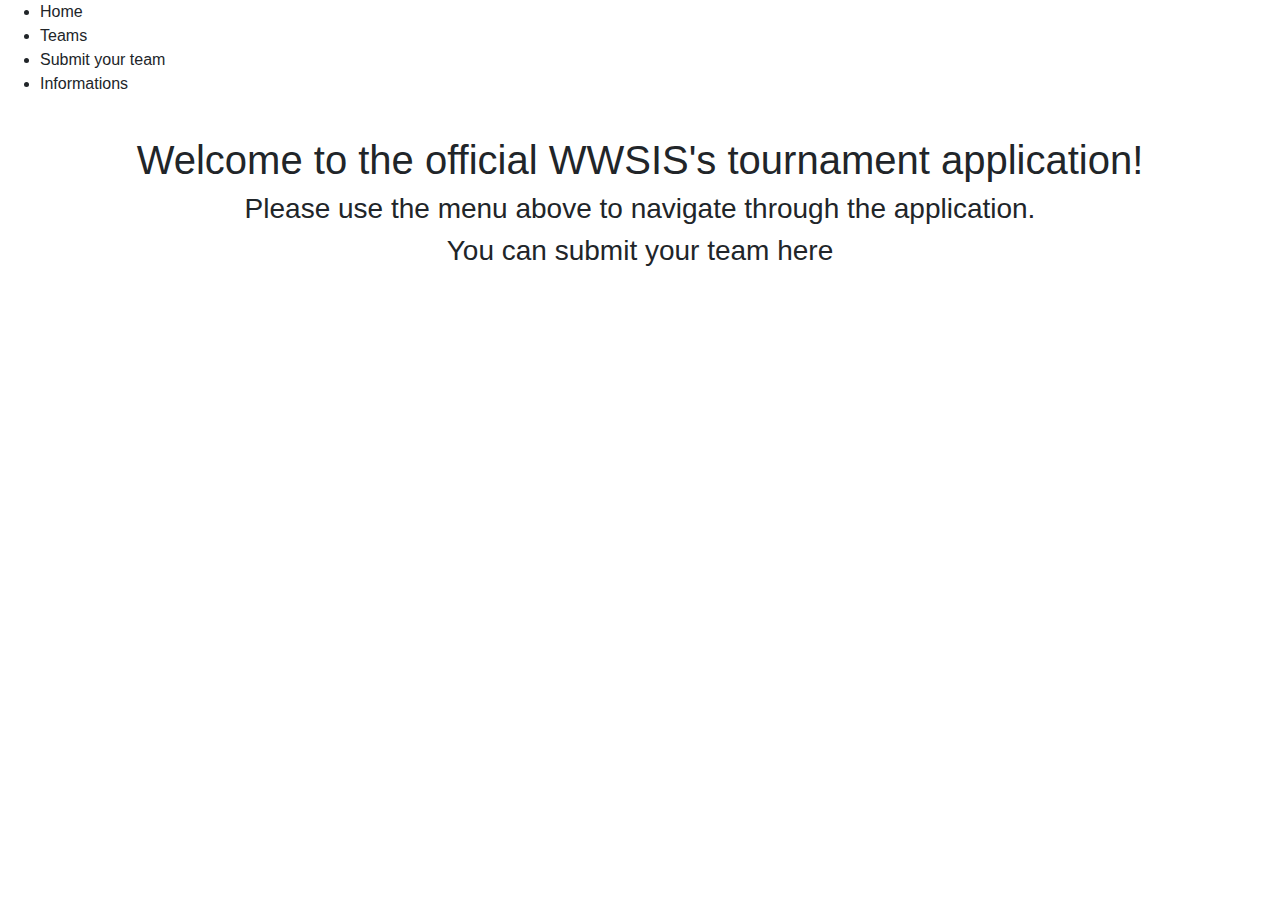
<file: src/main/resources/templates/index.html>
<!DOCTYPE html>
<html lang="en" xmlns:th="http://www.thymeleaf.org">
<head>
    <meta charset="UTF-8">
    <title>Title</title>
    <link rel="stylesheet" href="https://stackpath.bootstrapcdn.com/bootstrap/4.1.3/css/bootstrap.min.css">
    <link rel="stylesheet" href="https://use.fontawesome.com/releases/v5.4.1/css/all.css">
    <link rel="stylesheet" type="text/css" th:href="@{/css/index.css}"/>
</head>
<body>

<ul th:fragment="nav" class="active">
    <li><a class="active" th:href="@{'/'}">Home</a></li>
    <li><a th:href="@{'/list'}">Teams</a></li>
    <li><a th:href="@{'/submit'}">Submit your team</a></li>
    <li><a th:href="@{'/information/list'}">Informations</a></li>
</ul>

<div align="center">
</br>
    <h1>Welcome to the official WWSIS's tournament application!</h1>
    <h3> Please use the menu above to navigate through the application. </h3>
    <h3> You can submit your team <a th:href="@{'/submit'}"> here </a></h3>
</div>

</body>
</html>
</file>
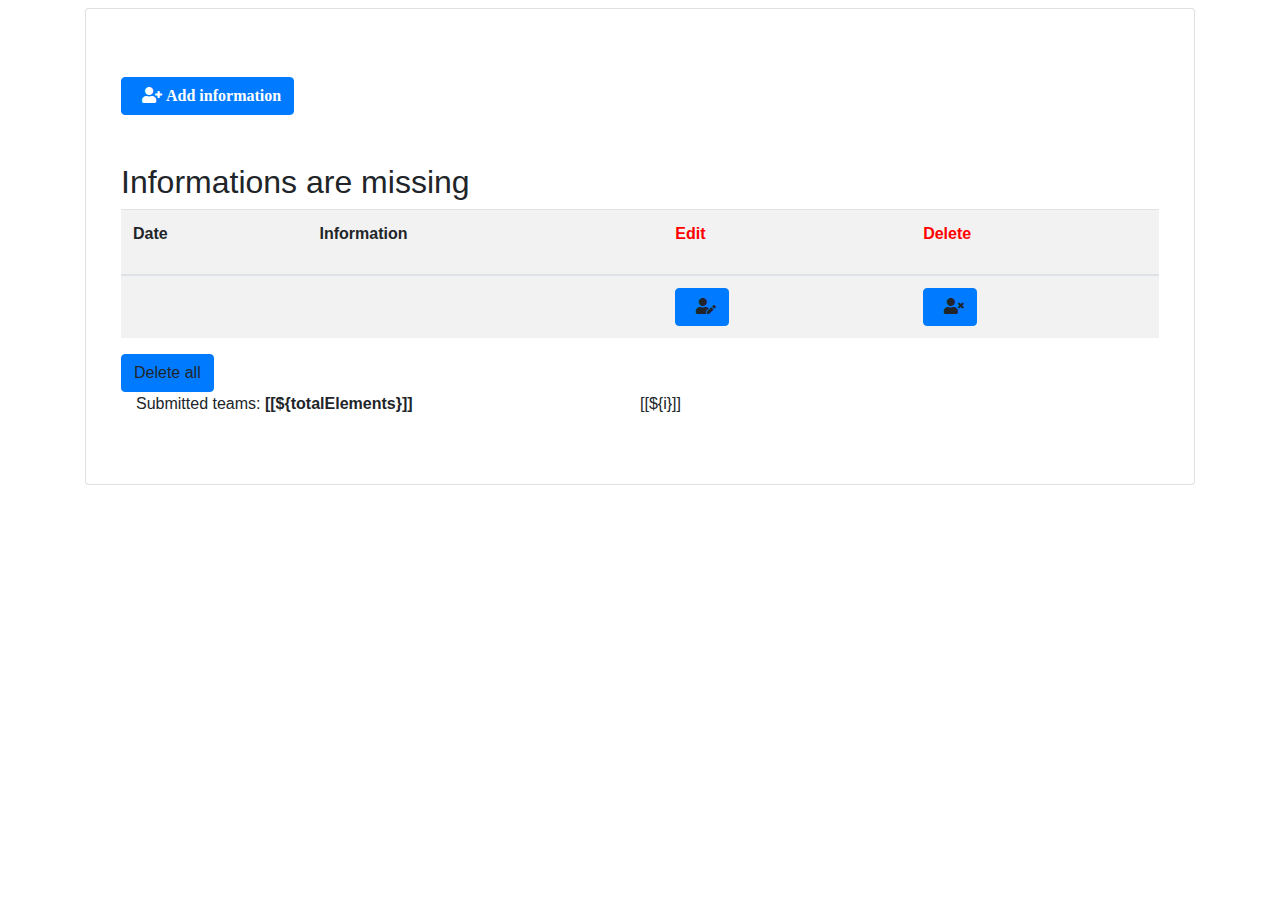
<file: src/main/resources/templates/info.html>
<!DOCTYPE html>
<html lang="en" xmlns:th="http://www.thymeleaf.org">
<head>
    <meta charset="UTF-8">
    <title>Informations</title>
    <link rel="stylesheet" href="https://stackpath.bootstrapcdn.com/bootstrap/4.1.3/css/bootstrap.min.css">
    <link rel="stylesheet" href="https://use.fontawesome.com/releases/v5.4.1/css/all.css">
    <link rel="stylesheet" type="text/css" th:href="@{/css/index.css}"/>
</head>
<body>

<nav th:replace="index :: nav"></nav>

<div class="container my-2">
    <div class="card">
        <div class="card-body">
            <div th:switch="${information}" class="container my-5">
                <p class="my-5" th:if="${#authorization.expression('hasRole(''ADMIN'')')}">
                    <a href="/information/add" class="btn btn-primary">
                        <i class="fas fa-user-plus ml-2"> Add information</i></a>
                </p>
                <div class="col-md-20">
                    <h2 th:case="null">Informations are missing</h2>
                    <div th:case="*">
                        <table class="table table-striped table-responsive-md">

                            <th>Date</th>
                            <th>Information</th>
                            <th th:if="${#authorization.expression('hasRole(''ADMIN'')')}"><p style="color: red">Edit</p></th>
                            <th th:if="${#authorization.expression('hasRole(''ADMIN'')')}"><p style="color: red">Delete</p></th>

                            <tbody th:each="information : ${information}">
                            <tr>
                                <td th:text="${information.date}">
                                <td th:text="${information.text}"></td>
                                <td th:if="${#authorization.expression('hasRole(''ADMIN'')')}"><a th:href="@{/information/edit/{id}(id=${information.id})}" class="btn btn-primary"><i class="fas fa-user-edit ml-2"></i></a></td>
                                <td th:if="${#authorization.expression('hasRole(''ADMIN'')')}"><a th:href="@{/information/delete/{id}(id=${information.id})}" class="btn btn-primary"><i class="fas fa-user-times ml-2"></i></a></td>
                            </tr>
                            </tbody>
                        </table>
                    </div>
                    <div>
                        <td th:if="${#authorization.expression('hasRole(''ADMIN'')')}"><a th:href="@{/information/deleteAll}" class="btn btn-primary">Delete all</a></td>
                    </div>
                    <div th:if="${totalPages > 1 }">
                        <div class = "row col sm-10">
                            <div class = "col sm-2">
                                Submitted teams: <b>[[${totalElements}]]</b>
                            </div>

                            <div class = "col sm-2">
                                <span th:each="i :${#numbers.sequence(1, totalPages)}">
                                    <span th:unless="${currentPage != i}">[[${i}]]</span> &nbsp; &nbsp;
                                </span>
                            </div>
                        </div>
                    </div>
                </div>
            </div>
        </div>
    </div>
</div>

</body>
</html>
</file>
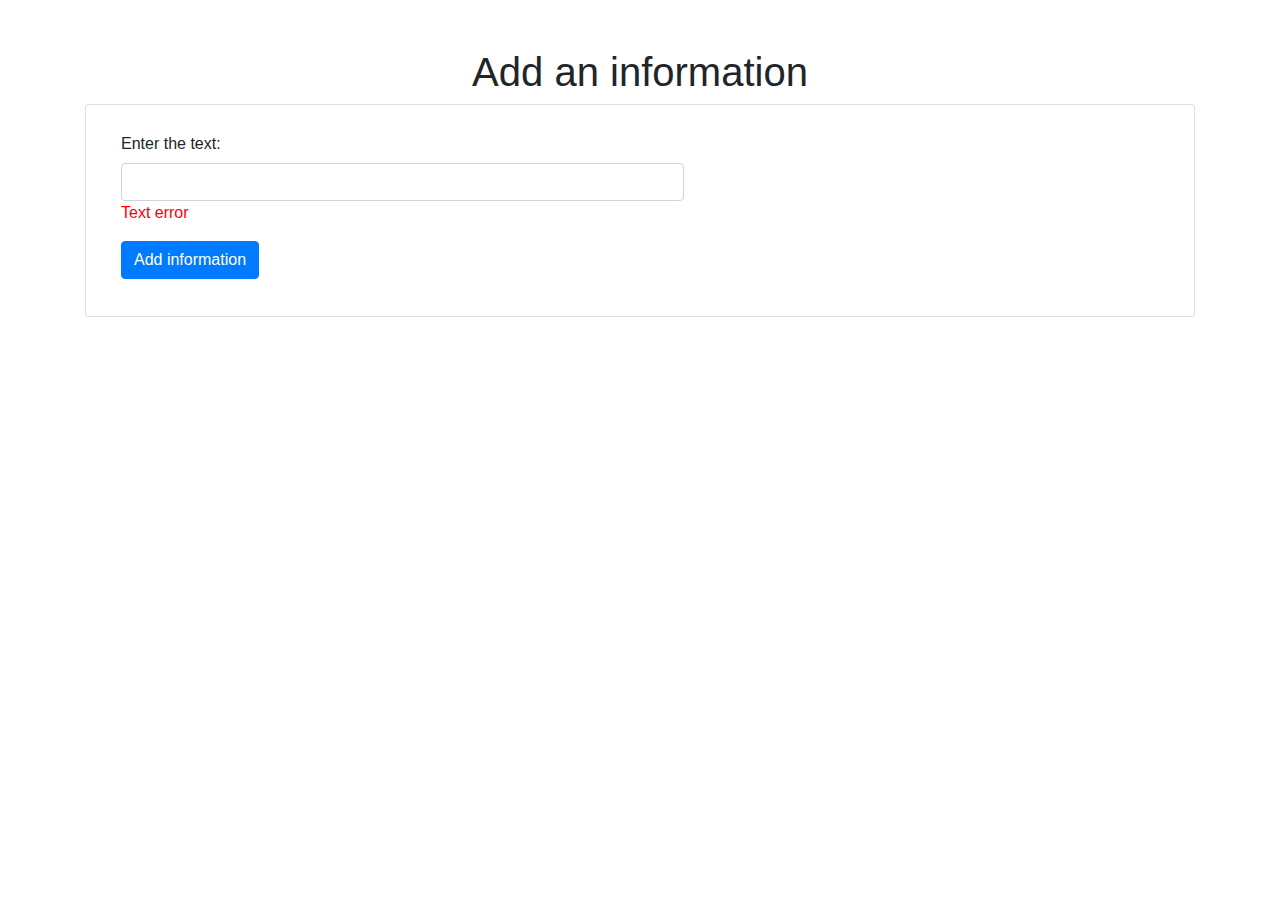
<file: src/main/resources/templates/info_form.html>
<!DOCTYPE html>
<html lang="en" xmlns:th="http://www.thymeleaf.org">
<head>
    <meta charset="UTF-8">
    <title>Add new information</title>
    <link rel="stylesheet" href="https://stackpath.bootstrapcdn.com/bootstrap/4.1.3/css/bootstrap.min.css">
    <link rel="stylesheet" href="https://use.fontawesome.com/releases/v5.4.1/css/all.css">
    <link rel="stylesheet" type="text/css" th:href="@{/css/index.css}"/>
</head>
<body>

<nav th:replace="index :: nav"></nav>

<div class="container my-5">
    <div align="center"><h1>Add an information </h1></div>
    <div class="card">
        <div class="card-body">
            <div class="col-md-10">
                <form action="#" th:action="@{/information/add}" th:object="${information}" method="post">
                    <div class="row">
                        <div class="form-group col-md-8">
                            <label for="text" class="col-form-label">Enter the text: </label>
                            <input type="text" th:field="*{text}" class="form-control" id="text">
                            <span th:if="${#fields.hasErrors('text')}" th:errors="*{text}" style="color: red">Text error</span>
                        </div>
                        <div class="col-md-6">
                            <input type="submit" class="btn btn-primary" value="Add information">
                        </div>
                        <div class="form-group col-md-8"></div>
                    </div>
                </form>
            </div>
        </div>
    </div>
</div>
</file>
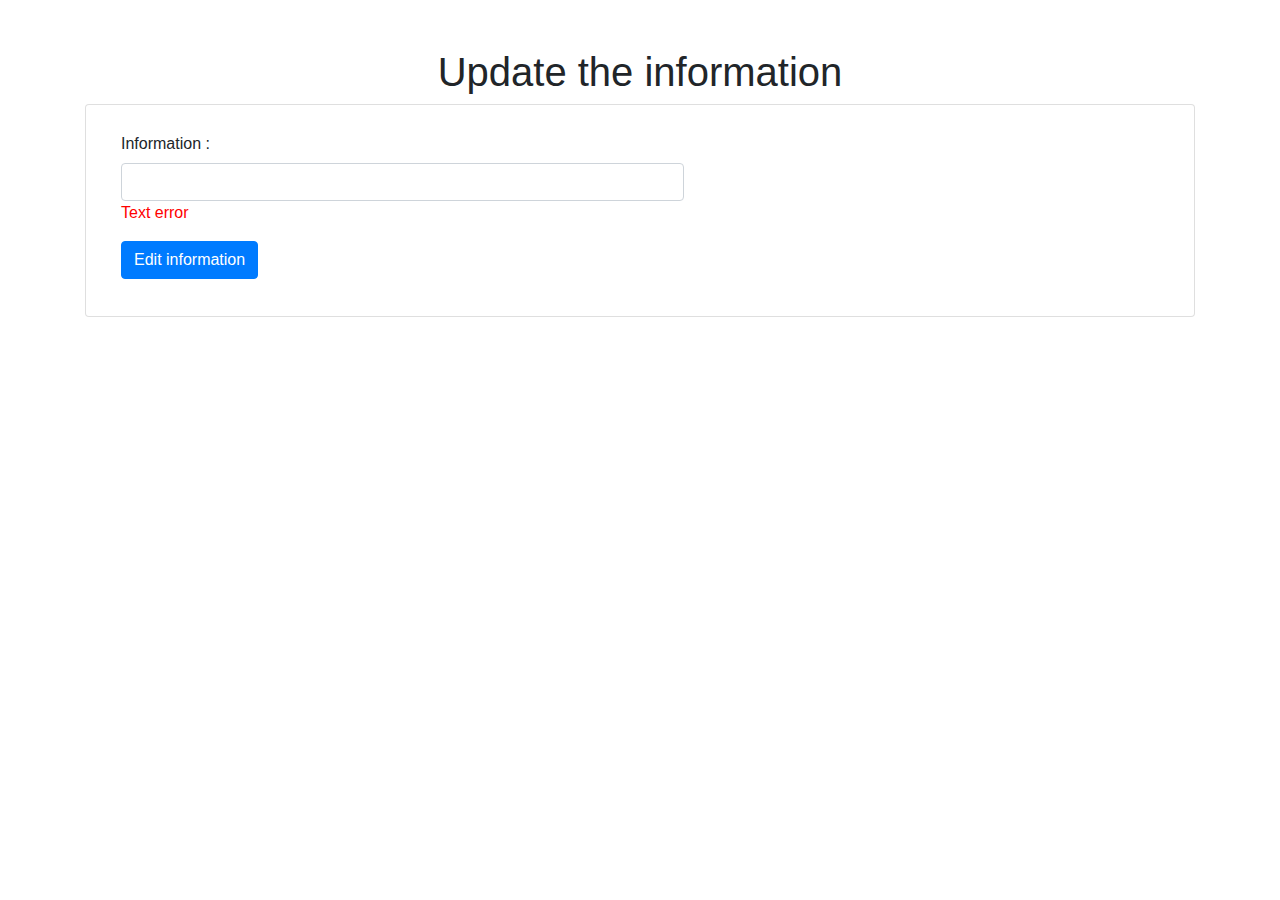
<file: src/main/resources/templates/info_update.html>
<!DOCTYPE html>
<html lang="en" xmlns:th="http://www.thymeleaf.org">
<head>
    <meta charset="UTF-8">
    <title>Edit information</title>
    <link rel="stylesheet" href="https://stackpath.bootstrapcdn.com/bootstrap/4.1.3/css/bootstrap.min.css">
    <link rel="stylesheet" href="https://use.fontawesome.com/releases/v5.4.1/css/all.css">
    <link rel="stylesheet" type="text/css" th:href="@{/css/index.css}"/>
</head>
<body>

<nav th:replace="index :: nav"></nav>

<div class="container my-5">
    <div align="center"><h1>Update the information</h1></div>
    <div class="card">
        <div class="card-body">
            <div class="col-md-10">
                <form action="#" th:action="@{/information/update/{id}(id=${information.id})}" th:object="${information}" method="post">
                    <div class="row">
                        <div class="form-group col-md-8">
                            <label for="text" class="col-form-label">Information : </label>
                            <input type="text" th:field="*{text}" class="form-control" id="text">
                            <span th:if="${#fields.hasErrors('text')}" th:errors="*{text}" style="color: red">Text error</span>
                        </div>

                        <div class="col-md-6">
                            <input type="submit" class="btn btn-primary" value="Edit information">
                        </div>
                        <div class="form-group col-md-8"></div>
                    </div>
                </form>
            </div>
        </div>
    </div>
</div>
</file>
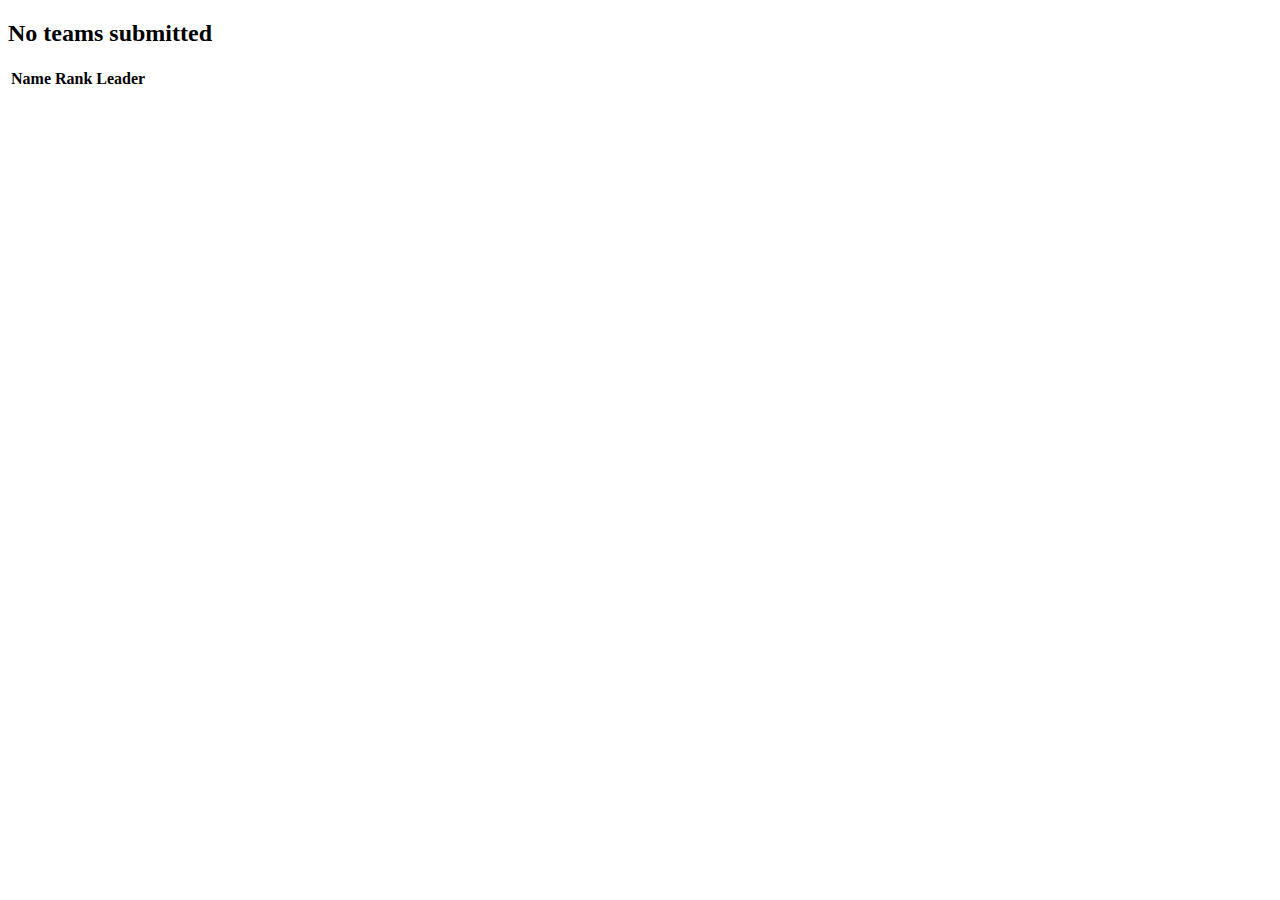
<file: src/main/resources/templates/submit-list.html>
<!DOCTYPE html>
<html lang="en" xmlns:th="http://www.thymeleaf.org">
<head>
    <meta charset="UTF-8">
    <title>Submit list</title>
    <link rel="stylesheet" href="https://stackpath.bootstrapcdn.com/bootstrap/4.1.3/css/bootstrap.min.css"
          integrity="sha384-MCw98/SFnGE8fJT3GXwEOngsV7Zt27NXFoaoApmYm81iuXoPkFOJwJ8ERdknLPMO" crossorigin="anonymous">
    <link rel="stylesheet" href="https://use.fontawesome.com/releases/v5.4.1/css/all.css"
          integrity="sha384-5sAR7xN1Nv6T6+dT2mhtzEpVJvfS3NScPQTrOxhwjIuvcA67KV2R5Jz6kr4abQsz" crossorigin="anonymous">
    <link rel="stylesheet" type="text/css" th:href="@{/css/index.css}"/>
</head>
<body>

<nav th:replace="index :: nav"></nav>

<div class="container my-2">
    <div class="card">
        <div class="card-body">
            <div th:switch="${submits}" class="container my-5">
                <div class="col-md-20">
                    <h2 th:case="null">No teams submitted</h2>
                    <div th:case="*">
                        <table class="table table-striped table-responsive-md">
                            <thead>
                            <tr>
                                <th>Name</th>
                                <th>Rank</th>
                                <th>Leader</th>

                            </tr>
                            </thead>
                            <tbody th:each="submit : ${submits}">
                            <tr>
                                <td th:text="${submit.name}"></td>
                                <td th:text="${submit.rank}"></td>
                                <td th:text="${submit.leader}"></td>
                            </tr>
                            </tbody>
                        </table>
                    </div>

                </div>
            </div>
        </div>
    </div>
</div>

</body>

</html>
</file>
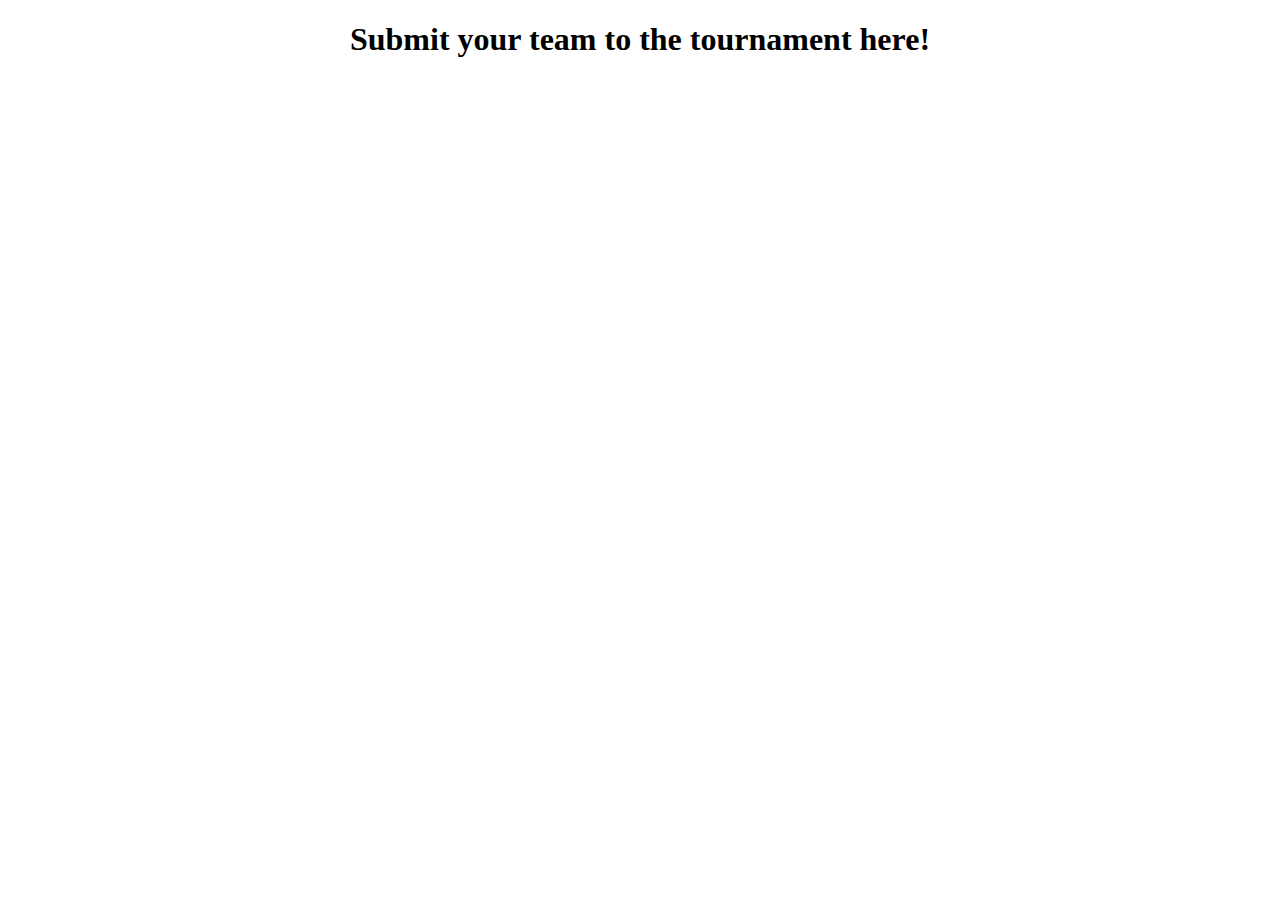
<file: src/main/resources/templates/submit.html>
<!DOCTYPE html>
<html lang="en" xmlns:th="http://www.thymeleaf.org">
<head>
    <meta charset="UTF-8">
    <title>Submit your team</title>
</head>
<body>

<div align="center">
    <h1>Submit your team to the tournament here!</h1>
        <form action="#" th:action="@{/submit}" th:object="${spectacle}" method="post">


        </form>
</div>

</body>
</html>
</file>
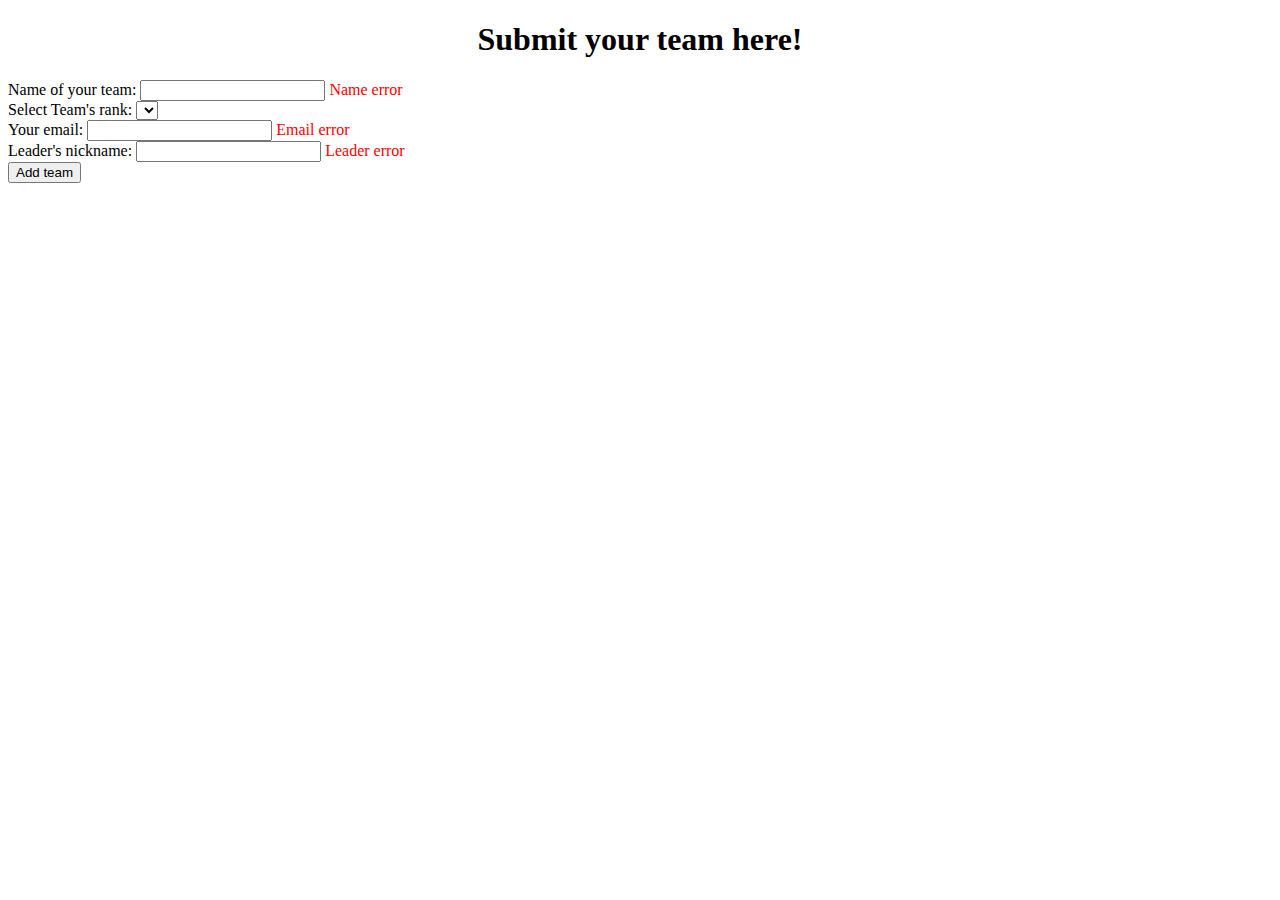
<file: src/main/resources/templates/submit_form.html>
<!DOCTYPE html>
<html lang="en" xmlns:th="http://www.thymeleaf.org">
<head>
    <meta charset="UTF-8">
    <title>Submit your team</title>
    <link rel="stylesheet" href="https://stackpath.bootstrapcdn.com/bootstrap/4.1.3/css/bootstrap.min.css"
          integrity="sha384-MCw98/SFnGE8fJT3GXwEOngsV7Zt27NXFoaoApmYm81iuXoPkFOJwJ8ERdknLPMO" crossorigin="anonymous">
    <link rel="stylesheet" href="https://use.fontawesome.com/releases/v5.4.1/css/all.css"
          integrity="sha384-5sAR7xN1Nv6T6+dT2mhtzEpVJvfS3NScPQTrOxhwjIuvcA67KV2R5Jz6kr4abQsz" crossorigin="anonymous">
    <link rel="stylesheet" type="text/css" th:href="@{/css/index.css}"/>
</head>
<body>

<nav th:replace="index :: nav"></nav>

<div class="container my-5">
    <div align="center"><h1>Submit your team here! </h1></div>
    <div class="card">
        <div class="card-body">
            <div class="col-md-10">
                <form action="#" th:action="@{/submit}" th:object="${submit}" method="post">
                    <div class="row">
                        <div class="form-group col-md-8">
                            <label for="name" class="col-form-label">Name of your team: </label>
                            <input type="text" th:field="*{name}" class="form-control" id="name">
                            <span th:if="${#fields.hasErrors('name')}" th:errors="*{name}" style="color: red">Name error</span>
                        </div>
                        <div class="form-group col-md-8">
                            <label for="rank" class="col-form-label">Select Team's rank: </label>
                            <select th:field="*{rank}" class="form-control" id="rank">
                                <option th:each="p : ${rank}" th:value="${p}" th:text="${p}"></option>
                            </select>
                        </div>
                        <div class="form-group col-md-8">
                            <label for="email" class="col-form-label">Your email: </label>
                            <input type="email" th:field="*{email}" class="form-control" id="email">
                            <span th:if="${#fields.hasErrors('email')}" th:errors="*{email}" style="color: red">Email error</span>
                        </div>
                        <div class="form-group col-md-8">
                            <label for="leader" class="col-form-label">Leader's nickname: </label>
                            <input type="text" th:field="*{leader}" class="form-control" id="leader">
                            <span th:if="${#fields.hasErrors('leader')}" th:errors="*{leader}" style="color: red">Leader error</span>
                        </div>

                        <div class="col-md-6">
                            <input type="submit" class="btn btn-primary" value="Add team">
                        </div>
                        <div class="form-group col-md-8"></div>
                    </div>
                </form>
            </div>
        </div>
    </div>
</div>
</file>
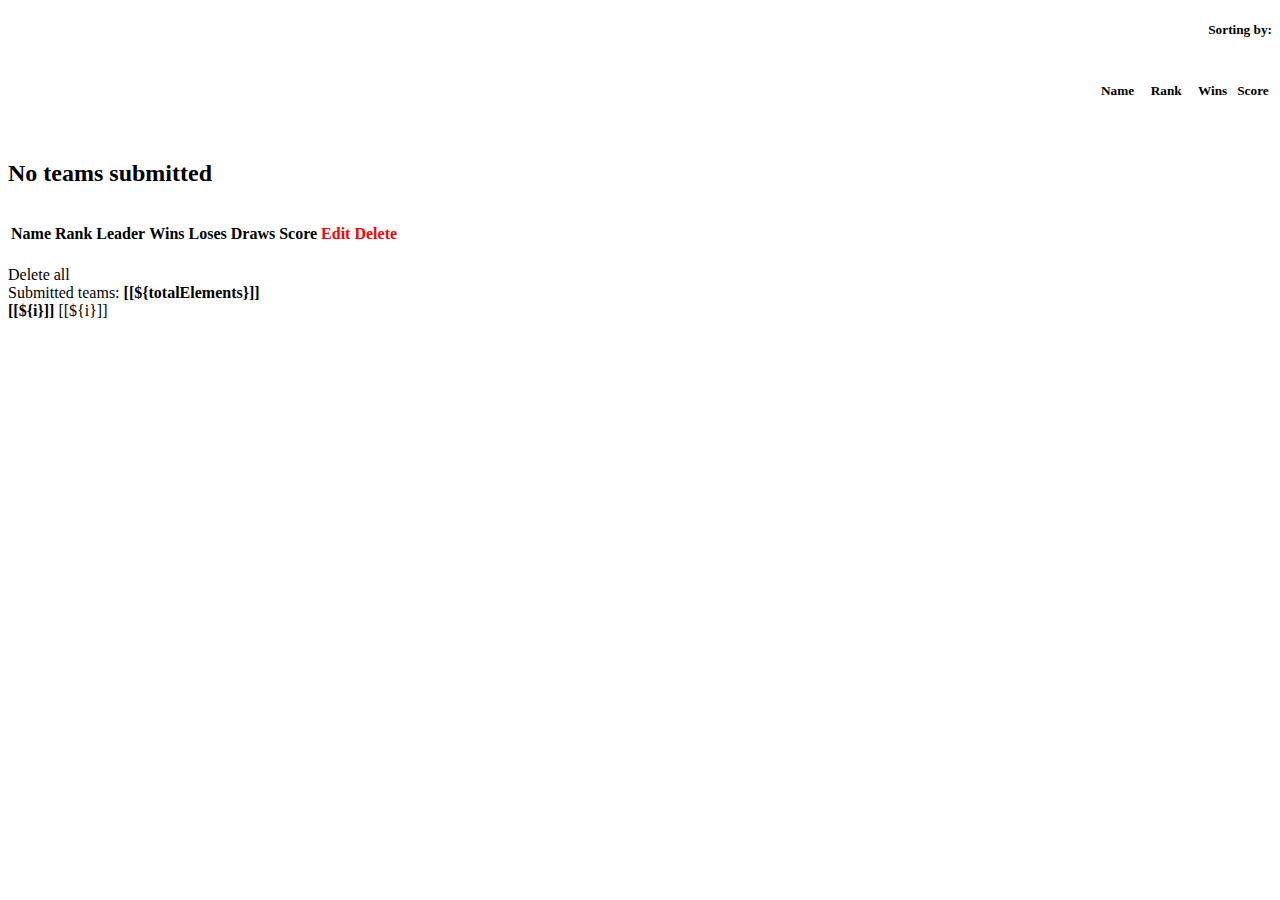
<file: src/main/resources/templates/submit_list.html>
<!DOCTYPE html>
<html lang="en" xmlns:th="http://www.thymeleaf.org">
<head>
    <meta charset="UTF-8">
    <title>Submit list</title>
    <link rel="stylesheet" href="https://stackpath.bootstrapcdn.com/bootstrap/4.1.3/css/bootstrap.min.css"
          integrity="sha384-MCw98/SFnGE8fJT3GXwEOngsV7Zt27NXFoaoApmYm81iuXoPkFOJwJ8ERdknLPMO" crossorigin="anonymous">
    <link rel="stylesheet" href="https://use.fontawesome.com/releases/v5.4.1/css/all.css"
          integrity="sha384-5sAR7xN1Nv6T6+dT2mhtzEpVJvfS3NScPQTrOxhwjIuvcA67KV2R5Jz6kr4abQsz" crossorigin="anonymous">
    <link rel="stylesheet" type="text/css" th:href="@{/css/index.css}"/>
</head>
<body>

<nav th:replace="index :: nav"></nav>

<div class="container my-2">
    <div class="card">
        <div class="card-body">
            <div th:switch="${submits}" class="container my-5">
                <h5 align="right"><b><div><p class="sorting">Sorting by:</p>

                    </br></br><a th:href="@{'/list/page/' + ${currentPage} + '?sortField=name&sortDir=' +
                                ${reverseSortDir}}">Name</a>&nbsp;&nbsp;&nbsp;&nbsp;

                    <a th:href="@{'/list/page/' + ${currentPage} + '?sortField=rank&sortDir=' +
                                ${reverseSortDir}}">Rank</a>&nbsp;&nbsp;&nbsp;&nbsp;

                    <a th:href="@{'/list/page/' + ${currentPage} + '?sortField=wins&sortDir=' +
                                ${reverseSortDir}}">Wins</a>&nbsp;&nbsp;

                    <a th:href="@{'/list/page/' + ${currentPage} + '?sortField=score&sortDir=' +
                                ${reverseSortDir}}">Score</a>&nbsp;
                </div></b></h5></br>
                <div class="col-md-20">
                    <h2 th:case="null">No teams submitted</h2>
                    <div th:case="*">
                        <table class="table table-striped table-responsive-md">

                            <th>Name</th>
                            <th>Rank</th>
                            <th>Leader</th>
                            <th>Wins</th>
                            <th>Loses</th>
                            <th>Draws</th>
                            <th>Score</th>
                            <th><p style="color: red">Edit</p></th>
                            <th><p style="color: red">Delete</p></th>

                            <tbody th:each="submit : ${submits}">
                            <tr>
                                <td th:text="${submit.name}"></td>
                                <td th:text="${submit.rank}"></td>
                                <td th:text="${submit.leader}"></td>
                                <td th:text="${submit.wins}"></td>
                                <td th:text="${submit.loses}"></td>
                                <td th:text="${submit.draws}"></td>
                                <td th:text="${submit.score}"></td>
                                <td><a th:href="@{/edit/{id}(id=${submit.id})}" class="btn btn-primary"><i class="fas fa-user-edit ml-2"></i></a></td>
                                <td><a th:href="@{/delete/{id}(id=${submit.id})}" class="btn btn-primary"><i class="fas fa-user-times ml-2"></i></a></td>
                            </tr>
                            </tbody>
                        </table>
                    </div>
                    <div>
                        <td><a th:href="@{/deleteAll}" class="btn btn-primary">Delete all</a></td>
                    </div>
                    <div th:if="${totalPages > 1 }">
                        <div class = "row col sm-10">
                            <div class = "col sm-2">
                                Submitted teams: <b>[[${totalElements}]]</b>
                            </div>

                            <div class = "col sm-2">
                                <span th:each="i :${#numbers.sequence(1, totalPages)}">
                                    <b><a th:if="${currentPage != i}" th:href="@{'/list/page/' + ${i} + '?sortField=' +
                                     ${sortField} + '&sortDir=' + ${sortDir}}">[[${i}]]</a></b>
                                    <span th:unless="${currentPage != i}">[[${i}]]</span> &nbsp; &nbsp;
                                </span>
                            </div>
                        </div>
                    </div>
                </div>
            </div>
        </div>
    </div>
</div>

</body>
</html>
</file>
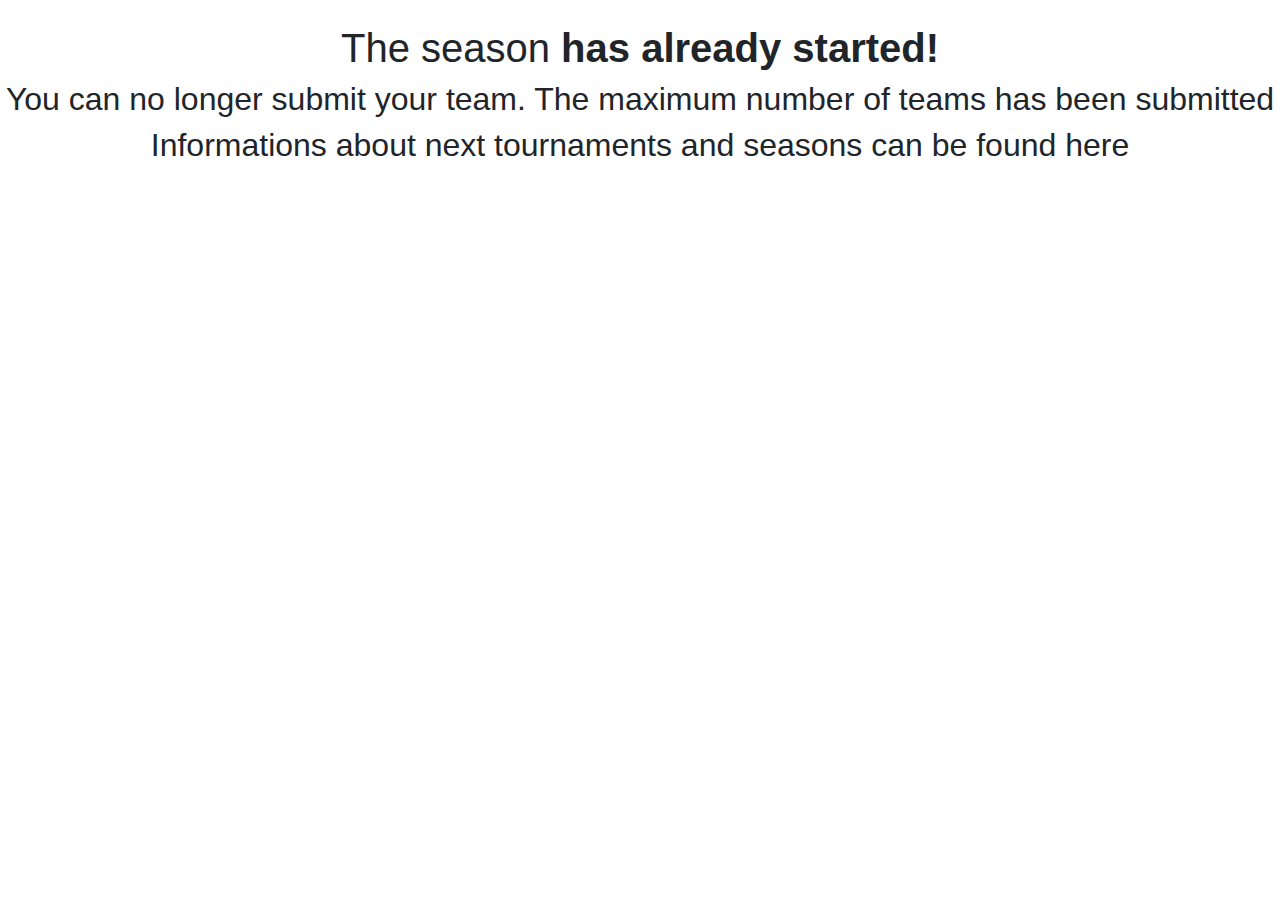
<file: src/main/resources/templates/submit_max.html>
<!DOCTYPE html>
<html lang="en" xmlns:th="http://www.thymeleaf.org">
<head>
    <meta charset="UTF-8">
    <title>Max</title>
    <link rel="stylesheet" href="https://stackpath.bootstrapcdn.com/bootstrap/4.1.3/css/bootstrap.min.css">
    <link rel="stylesheet" href="https://use.fontawesome.com/releases/v5.4.1/css/all.css">
    <link rel="stylesheet" type="text/css" th:href="@{/css/index.css}"/>
</head>
<body>

<nav th:replace="index :: nav"></nav>

<div align="center">
    </br>
    <h1>The season <b>has already started!</b> </h1>
    <h2>You can no longer submit your team. The maximum number of teams has been submitted</h2>
    <h2>Informations about next tournaments and seasons can be found <a th:href="@{'/information/list'}"> here </a> </h2>
</div>

</body>
</html>
</file>
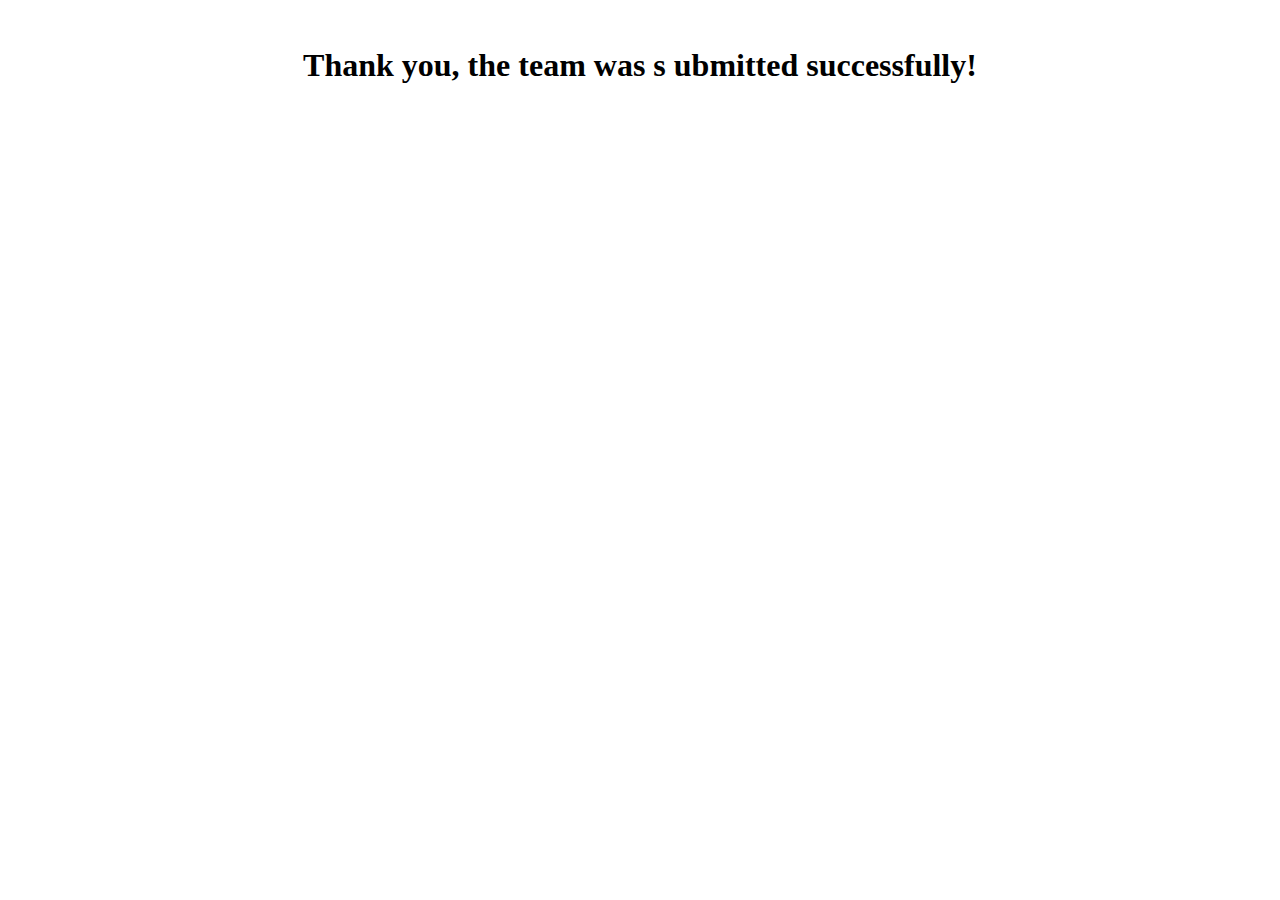
<file: src/main/resources/templates/submit_ok.html>
<!DOCTYPE html>
<html lang="en" xmlns:th="http://www.thymeleaf.org">
<head>
    <meta charset="UTF-8">
    <title>Submit your team</title>
    <link rel="stylesheet" href="https://stackpath.bootstrapcdn.com/bootstrap/4.1.3/css/bootstrap.min.css"
          integrity="sha384-MCw98/SFnGE8fJT3GXwEOngsV7Zt27NXFoaoApmYm81iuXoPkFOJwJ8ERdknLPMO" crossorigin="anonymous">
    <link rel="stylesheet" href="https://use.fontawesome.com/releases/v5.4.1/css/all.css"
          integrity="sha384-5sAR7xN1Nv6T6+dT2mhtzEpVJvfS3NScPQTrOxhwjIuvcA67KV2R5Jz6kr4abQsz" crossorigin="anonymous">
    <link rel="stylesheet" type="text/css" th:href="@{/css/index.css}"/>
</head>
<body>

<nav th:replace="index :: nav"></nav>


<div align="center">
    </br>
    <h1>Thank you, the team was s ubmitted successfully!</h1>
</div>

</body>
</html>
</file>
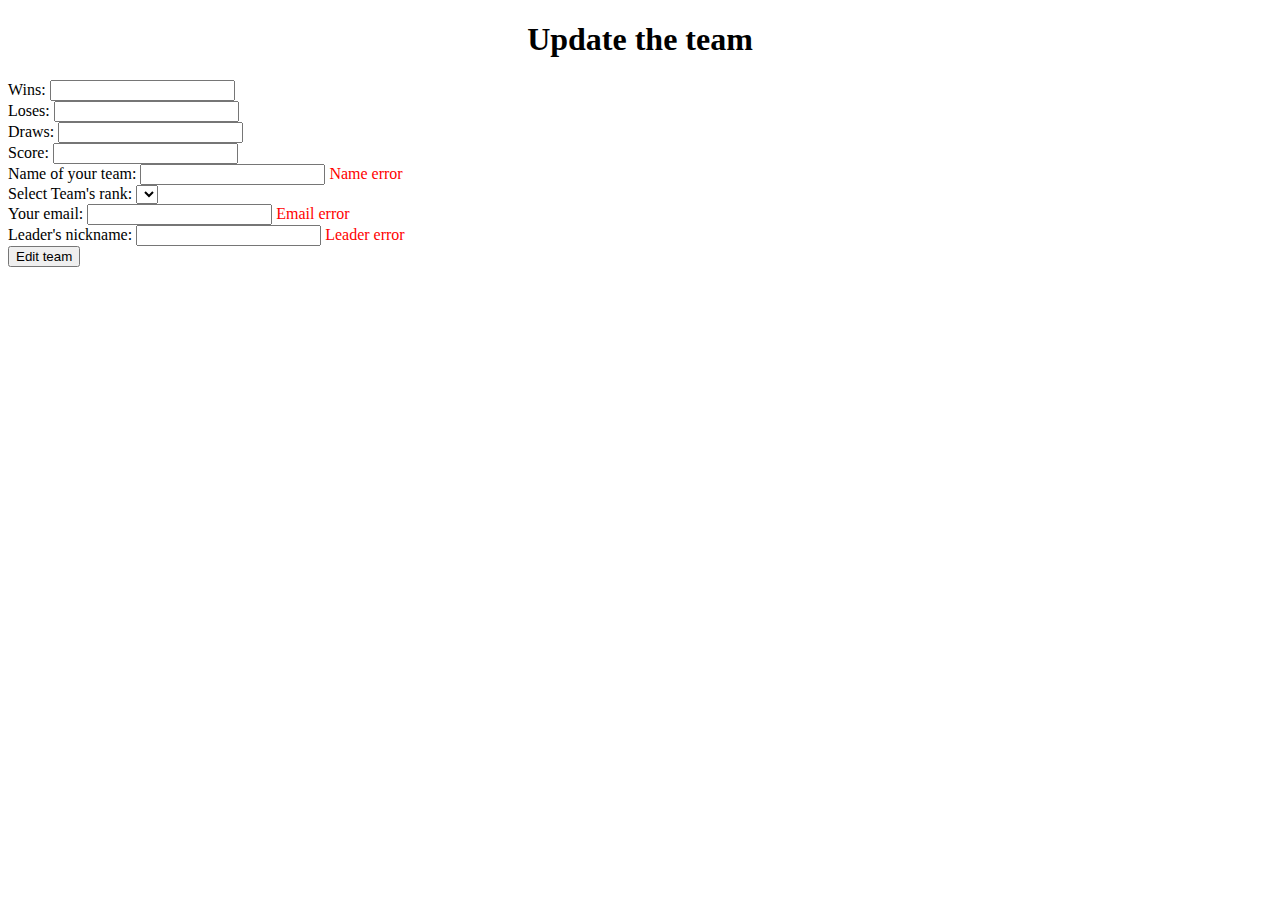
<file: src/main/resources/templates/submit_update.html>
<!DOCTYPE html>
<html lang="en" xmlns:th="http://www.thymeleaf.org">
<head>
    <meta charset="UTF-8">
    <title>Submit your team</title>
    <link rel="stylesheet" href="https://stackpath.bootstrapcdn.com/bootstrap/4.1.3/css/bootstrap.min.css"
          integrity="sha384-MCw98/SFnGE8fJT3GXwEOngsV7Zt27NXFoaoApmYm81iuXoPkFOJwJ8ERdknLPMO" crossorigin="anonymous">
    <link rel="stylesheet" href="https://use.fontawesome.com/releases/v5.4.1/css/all.css"
          integrity="sha384-5sAR7xN1Nv6T6+dT2mhtzEpVJvfS3NScPQTrOxhwjIuvcA67KV2R5Jz6kr4abQsz" crossorigin="anonymous">
    <link rel="stylesheet" type="text/css" th:href="@{/css/index.css}"/>
</head>
<body>

<nav th:replace="index :: nav"></nav>

<div class="container my-5">
    <div align="center"><h1>Update the team</h1></div>
    <div class="card">
        <div class="card-body">
            <div class="col-md-10">
                <form action="#" th:action="@{/update/{id}(id=${submit.id})}" th:object="${submit}" method="post">
                    <div class="row">
                        <div class="form-group col-md-8">
                            <label for="leader" class="col-form-label">Wins: </label>
                            <input type="text" th:field="*{wins}" class="form-control" id="wins">
                        </div>
                        <div class="form-group col-md-8">
                            <label for="leader" class="col-form-label">Loses: </label>
                            <input type="text" th:field="*{loses}" class="form-control" id="loses">
                        </div>
                        <div class="form-group col-md-8">
                            <label for="leader" class="col-form-label">Draws: </label>
                            <input type="text" th:field="*{draws}" class="form-control" id="draws">
                        </div>
                        <div class="form-group col-md-8">
                            <label for="leader" class="col-form-label">Score: </label>
                            <input type="text" th:field="*{score}" class="form-control" id="score">
                        </div>
                        <div class="form-group col-md-8">
                            <label for="name" class="col-form-label">Name of your team: </label>
                            <input type="text" th:field="*{name}" class="form-control" id="name">
                            <span th:if="${#fields.hasErrors('name')}" th:errors="*{name}" style="color: red">Name error</span>
                        </div>
                        <div class="form-group col-md-8">
                            <label for="rank" class="col-form-label">Select Team's rank: </label>
                            <select th:field="*{rank}" class="form-control" id="rank">
                                <option th:each="p : ${rank}" th:value="${p}" th:text="${p}"></option>
                            </select>
                        </div>
                        <div class="form-group col-md-8">
                            <label for="email" class="col-form-label">Your email: </label>
                            <input type="email" th:field="*{email}" class="form-control" id="email">
                            <span th:if="${#fields.hasErrors('email')}" th:errors="*{email}" style="color: red">Email error</span>
                        </div>
                        <div class="form-group col-md-8">
                            <label for="leader" class="col-form-label">Leader's nickname: </label>
                            <input type="text" th:field="*{leader}" class="form-control" id="leader">
                            <span th:if="${#fields.hasErrors('leader')}" th:errors="*{leader}" style="color: red">Leader error</span>
                        </div>

                        <div class="col-md-6">
                            <input type="submit" class="btn btn-primary" value="Edit team">
                        </div>
                        <div class="form-group col-md-8"></div>
                    </div>
                </form>
            </div>
        </div>
    </div>
</div>
</file>
